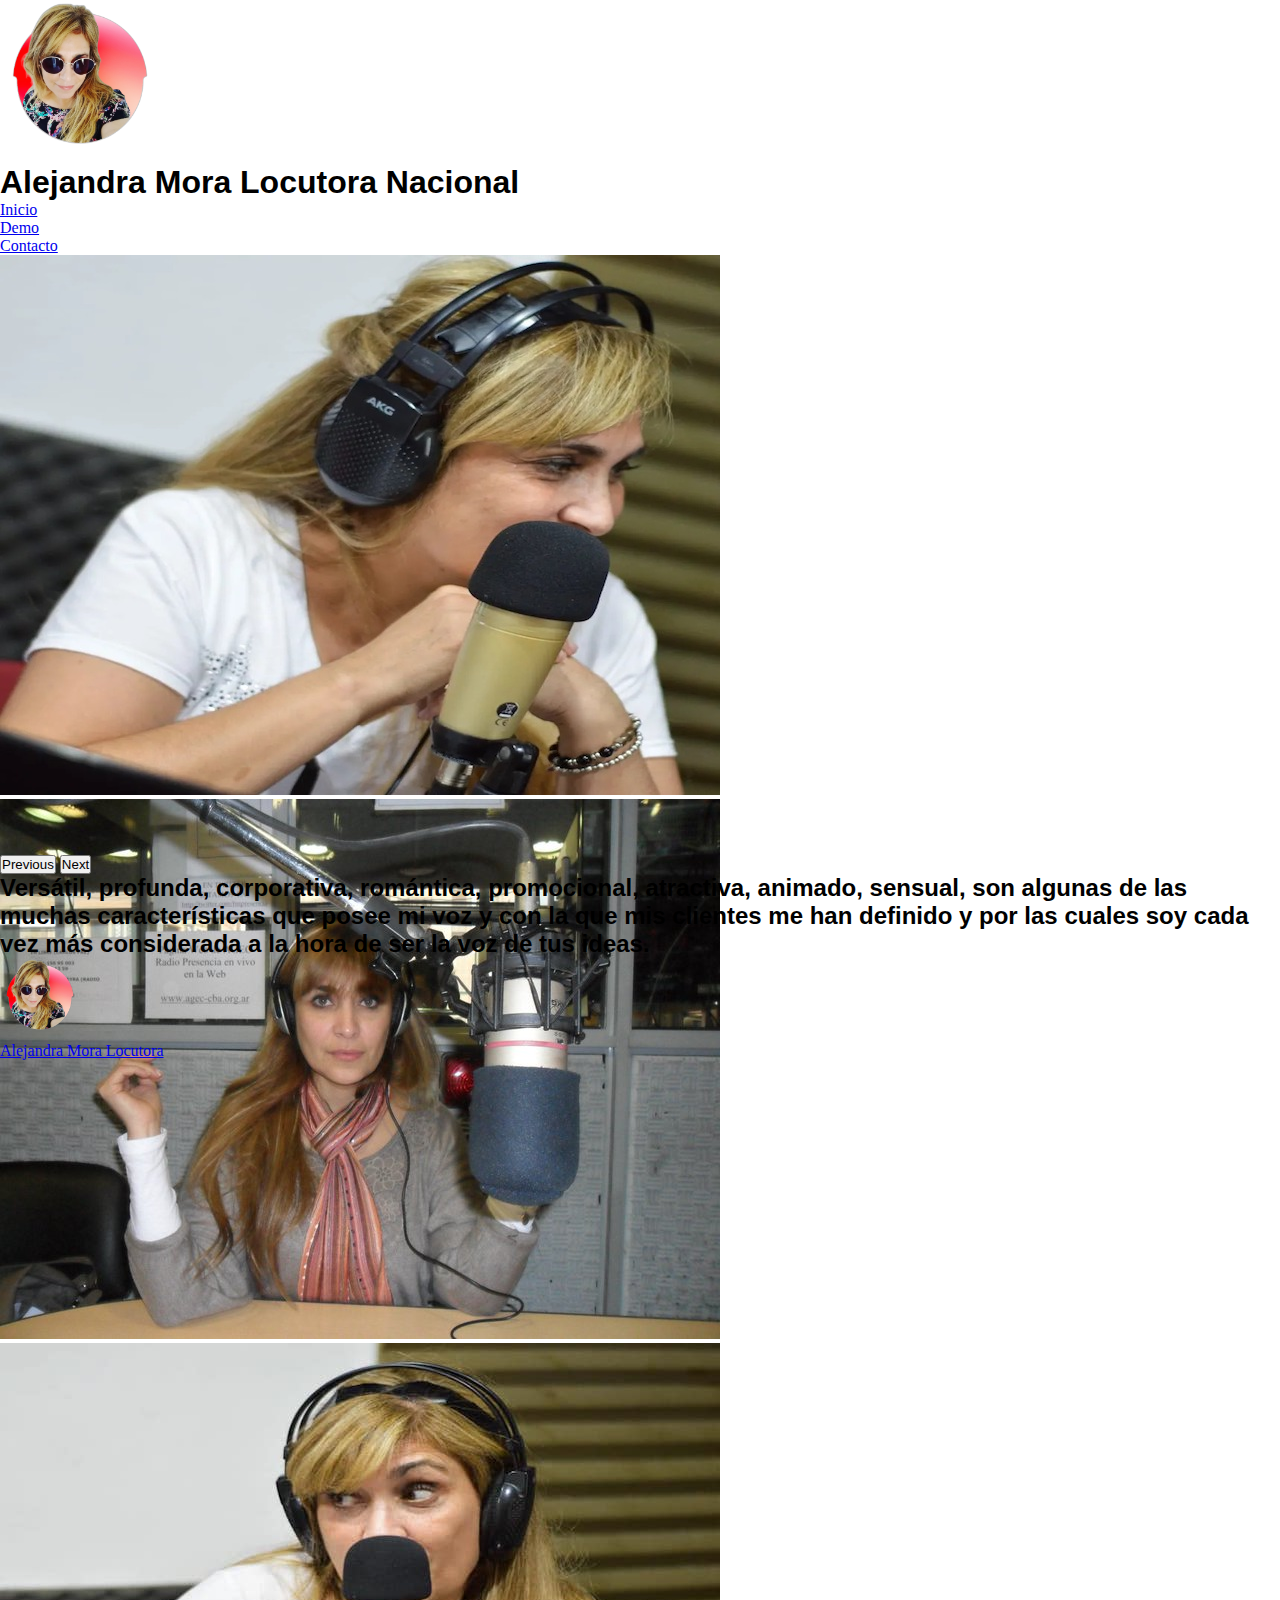
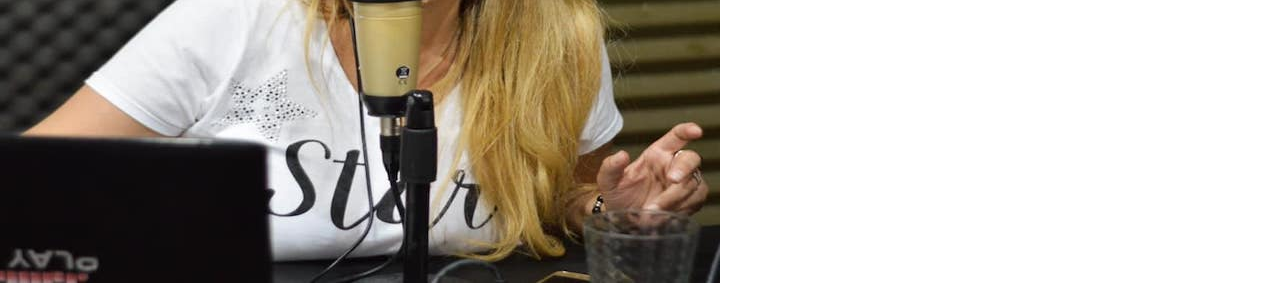
<file: index.html>
<!DOCTYPE html>
<html lang="en">

<head>
    <meta charset="UTF-8">
    <meta http-equiv="X-UA-Compatible" content="IE=edge">
    <meta name="viewport" content="width=device-width, initial-scale=1.0">
    <link href="https://cdn.jsdelivr.net/npm/bootstrap@5.1.3/dist/css/bootstrap.min.css" rel="stylesheet"
        integrity="sha384-1BmE4kWBq78iYhFldvKuhfTAU6auU8tT94WrHftjDbrCEXSU1oBoqyl2QvZ6jIW3" crossorigin="anonymous">
    <link rel="stylesheet" href="./style/style.css"/>
    
    <title>Alejandra Mora - Locutora</title>
</head>

<body>

    <body>
        <header class="container-fluid d-flex justify-content-center">
            <img src="./imagen/logo2.png" alt="logo" class="logoweb">
        </header>
        <div class="nombre">
            <h1 class="texto d-flex justify-content-center">Alejandra Mora Locutora Nacional</h1>
        </div>

        <!--menu-->
        <nav>
            <ul class="nav nav-tabs justify-content-center">
                <li class="nav-item">
                    <a class="nav-link active" aria-current="page" href="index.html">Inicio</a>
                </li>
                <li class="nav-item">
                    <a class="nav-link active" href="demo.html">Demo</a>
                </li>
                <li class="nav-item">
                    <a class="nav-link active" href="contacto.html">Contacto</a>
                </li>
            </ul>
        </nav>

        <!--carrusel -->
        <div id="carouselExampleControls" class="carousel slide" data-bs-ride="carousel">
            <div class="carousel-inner p-2">
                <div class="carousel-item active" data-bs-interval="2000">
                    <img id="img1" src="./imagen/slider01.jpeg" class="img-fluid d-block w-100 h-50" alt="slieder01">
                </div>
                <div class="carousel-item" data-bs-interval="2000">
                    <img id="img3" src="./imagen/slider03.jpeg" class="img-fluid d-block w-100 h-50" alt="silider02">
                </div>
                <div class="carousel-item" data-bs-interval="2000">
                    <img id="img2" src="./imagen/slider02.jpeg" class="img-fluid d-block w-100 h-50" alt="silider03">
                </div>
            </div>
            <button class="carousel-control-prev" type="button" data-bs-target="#carouselExampleControls"
                data-bs-slide="prev">
                <span class="carousel-control-prev-icon" aria-hidden="true"></span>
                <span class="visually-hidden">Previous</span>
            </button>
            <button class="carousel-control-next" type="button" data-bs-target="#carouselExampleControls"
                data-bs-slide="next">
                <span class="carousel-control-next-icon" aria-hidden="true"></span>
                <span class="visually-hidden">Next</span>
            </button>
        </div>


        <!--INTRO-->
        <section class="w-50 mx-auto text-center" id="intro" pt-5>
            <h2 class="p-3 fs-2 border-top border-3">Versátil, profunda, corporativa, romántica, promocional, atractiva,
                animado, sensual, son algunas de las
                muchas características que posee mi voz y con la que mis clientes me han definido y por las cuales soy
                cada vez más
                considerada a la hora de ser <span class="text-primary">la voz de tus ideas.</span></h2>
            <p><span></span></p>
        </section>





        <script src="https://cdn.jsdelivr.net/npm/bootstrap@5.1.3/dist/js/bootstrap.bundle.min.js"
            integrity="sha384-ka7Sk0Gln4gmtz2MlQnikT1wXgYsOg+OMhuP+IlRH9sENBO0LRn5q+8nbTov4+1p" crossorigin="anonymous">
        </script>

    </body>

    <footer class="bg-dark">

        <div class="container">
            <nav class="row">
                <a href="index.html" class="col-3 text-ippercase text-white d-flex align-items-center">
                    <img src="./imagen/logo2.png" alt="logowebfooter" class="logowebfooter p-2 m-2">
                    <p>Alejandra Mora Locutora</p>
                </a>
            </nav>
        </div>


    </footer>

</html>
</file>
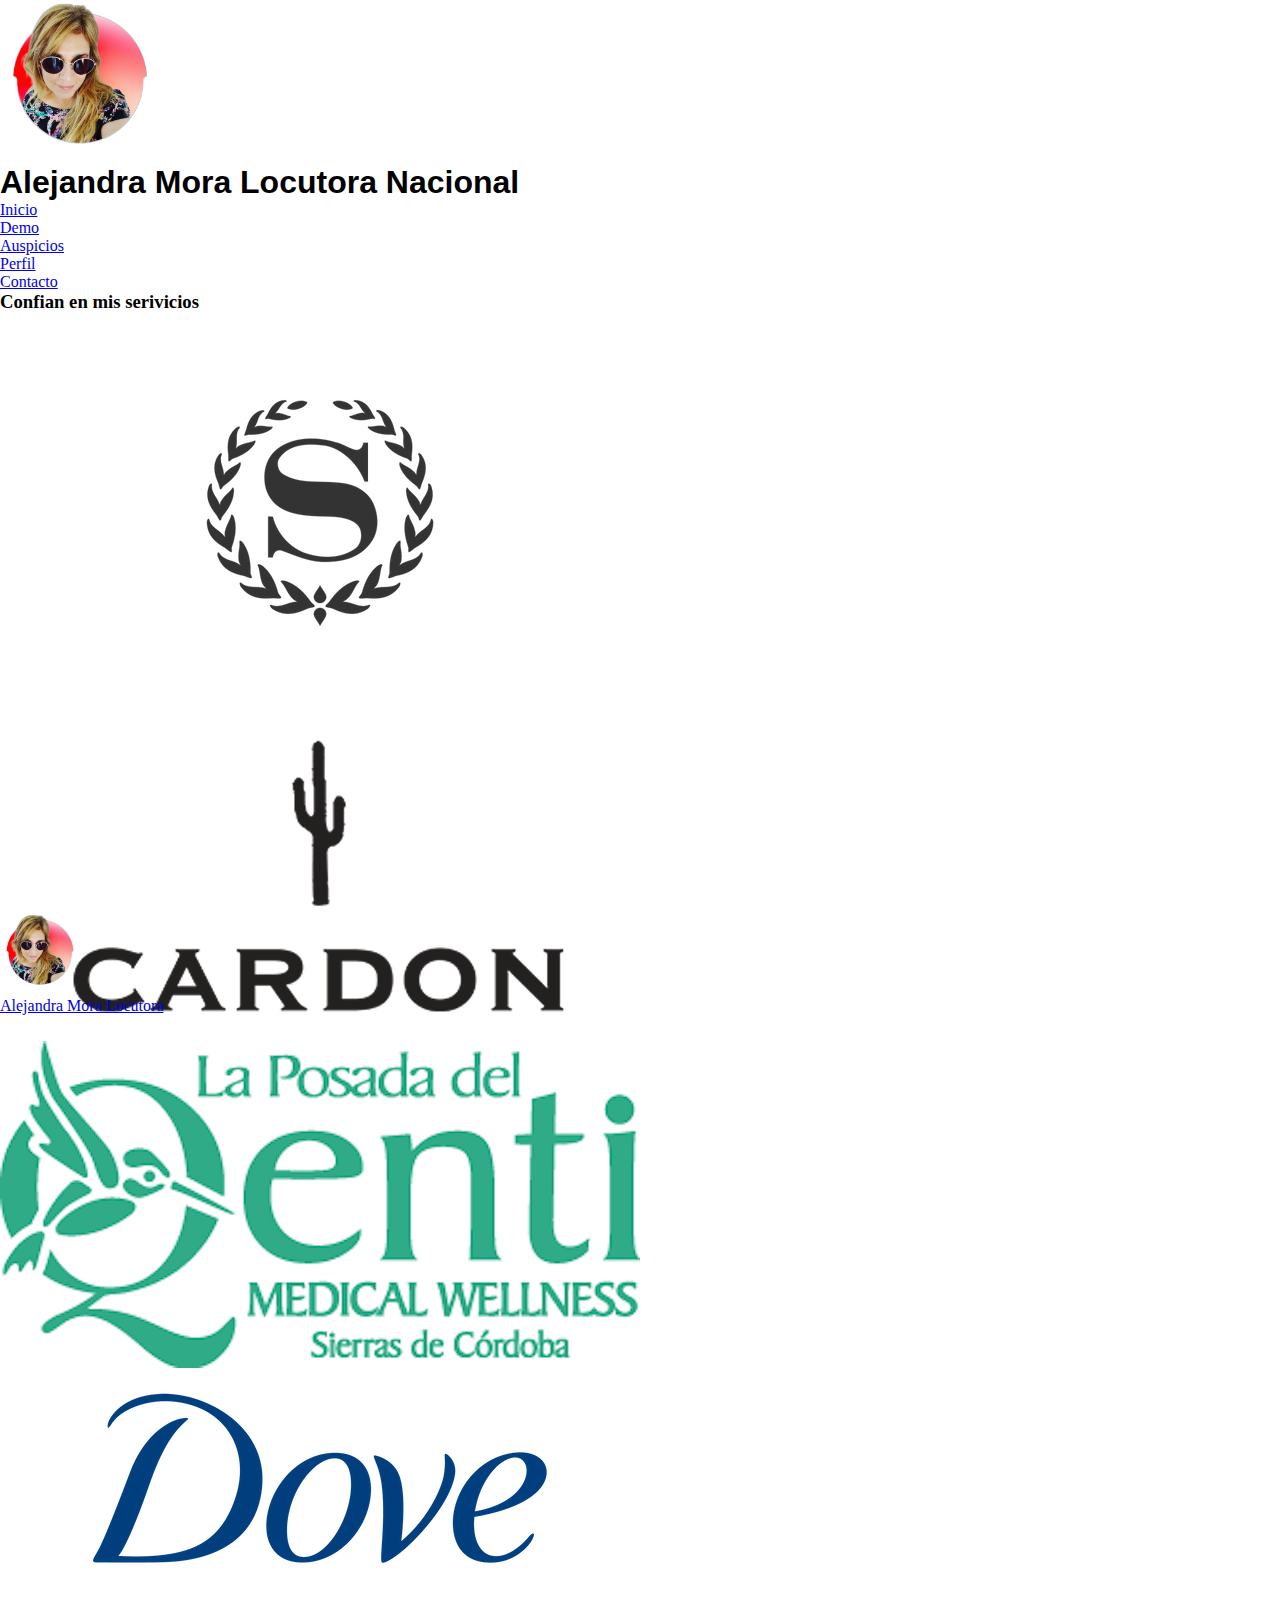
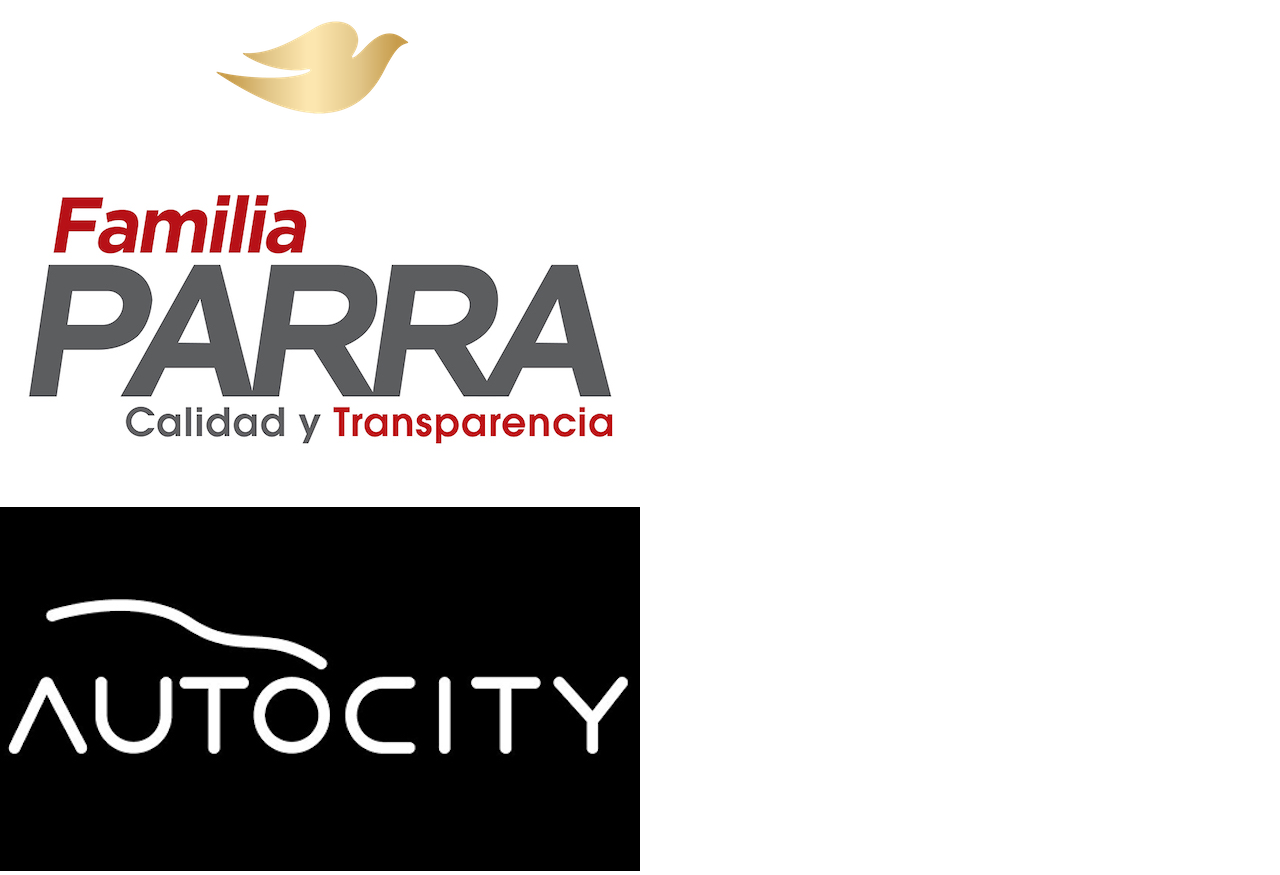
<file: auspicios.html>
<!DOCTYPE html>
<html lang="en">

<head>
    <meta charset="UTF-8">
    <meta http-equiv="X-UA-Compatible" content="IE=edge">
    <meta name="viewport" content="width=device-width, initial-scale=1.0">
    <link href="https://cdn.jsdelivr.net/npm/bootstrap@5.1.3/dist/css/bootstrap.min.css" rel="stylesheet"
        integrity="sha384-1BmE4kWBq78iYhFldvKuhfTAU6auU8tT94WrHftjDbrCEXSU1oBoqyl2QvZ6jIW3" crossorigin="anonymous">
    <link rel="stylesheet" href="./style/style.css">
    <title>Alejandra Mora - Locutora</title>
</head>

<body>

    <body>
        <header class="container-fluid d-flex justify-content-center">
            <img src="./imagen/logo2.png" alt="logo" class="logoweb">
        </header>
        <div class="nombre">
            <h1 class="texto d-flex justify-content-center">Alejandra Mora Locutora Nacional</h1>
        </div>

        <!--menu-->
        <nav>
            <ul class="nav nav-tabs justify-content-center">
                <li class="nav-item">
                    <a class="nav-link active" aria-current="page" href="./index.html">Inicio</a>
                </li>
                <li class="nav-item">
                    <a class="nav-link" href="demo.html">Demo</a>
                </li>
                <li class="nav-item">
                    <a class="nav-link active" href="auspicios.html">Auspicios</a>
                </li>
                <li class="nav-item">
                    <a class="nav-link active" href="perfil.html">Perfil</a>
                </li>
                <li class="nav-item">
                    <a class="nav-link" href="contacto.html">Contacto</a>
                </li>
            </ul>
        </nav>

        <!--auspiciantes carrusel-->
        <section class="w-50 mx-auto text-center">
            <h3>Confian en mis serivicios</h3>
            <div id="carouselExampleSlidesOnly" class="carousel slide" data-bs-ride="carousel">
                <div class="carousel-inner">
                    <div class="carousel-item">
                        <img src="./imagen/auspicio01.png" class="d-block w-80" alt="auspicio01">
                    </div>
                    <div class="carousel-item">
                        <img src="./imagen/auspicio02.png" class="d-block w-80" alt="auspicio02">
                    </div>
                    <div class="carousel-item active">
                        <img src="./imagen/auspicio03.png" class="d-block w-80" alt="auspicio03">
                    </div>
                    <div class="carousel-item">
                        <img src="./imagen/auspicio04.png" class="d-block w-80" alt="auspicio04">
                    </div>
                    <div class="carousel-item">
                        <img src="./imagen/auspicio05.jpeg" class="d-block w-80" alt="auspicio05">
                    </div>
                    <div class="carousel-item">
                        <img src="./imagen/auspicio06.jpeg" class="d-block w-80" alt="auspicio06">
                    </div>

                </div>
            </div>
        </section>  
        </div>







        <script src="https://cdn.jsdelivr.net/npm/bootstrap@5.1.3/dist/js/bootstrap.bundle.min.js"
            integrity="sha384-ka7Sk0Gln4gmtz2MlQnikT1wXgYsOg+OMhuP+IlRH9sENBO0LRn5q+8nbTov4+1p" crossorigin="anonymous">
        </script>
    </body>
    <footer class="bg-dark">

        <div class="container">
            <nav class="row">
                <a href="index.html" class="col-3 text-ippercase text-white d-flex align-items-center">
                    <img src="./imagen/logo2.png" alt="logowebfooter" class="logowebfooter p-2 m-2">
                    <p>Alejandra Mora Locutora</p>
                </a>
            </nav>
        </div>


    </footer>


</html>
</file>
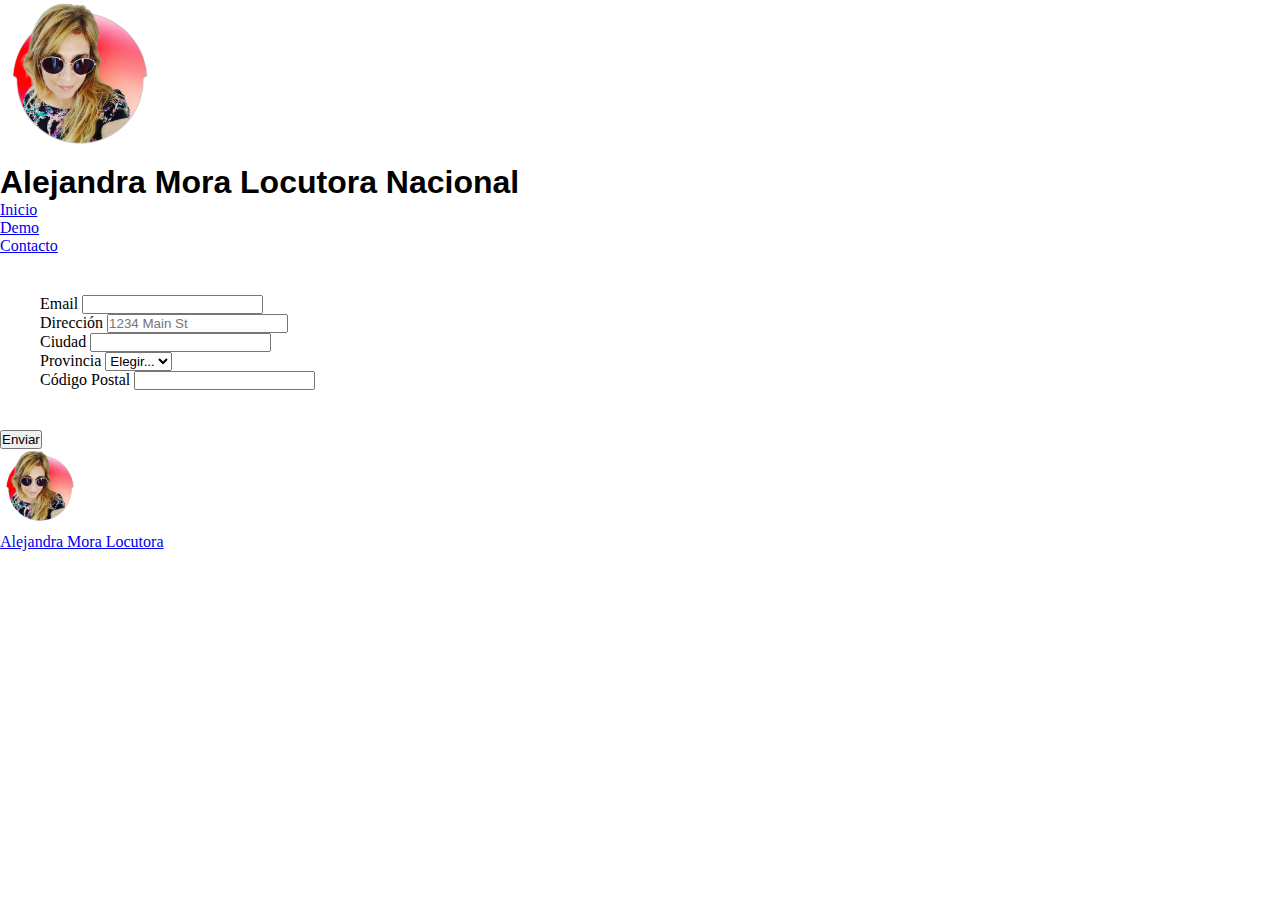
<file: contacto.html>
<!DOCTYPE html>
<html lang="en">

<head>
    <meta charset="UTF-8">
    <meta http-equiv="X-UA-Compatible" content="IE=edge">
    <meta name="viewport" content="width=device-width, initial-scale=1.0">
    <link href="https://cdn.jsdelivr.net/npm/bootstrap@5.1.3/dist/css/bootstrap.min.css" rel="stylesheet"
        integrity="sha384-1BmE4kWBq78iYhFldvKuhfTAU6auU8tT94WrHftjDbrCEXSU1oBoqyl2QvZ6jIW3" crossorigin="anonymous">
    <link rel="stylesheet" href="./style/style.css">
    <title>Alejandra Mora - Locutora</title>
</head>

<body>

    <body>
        <header class="container-fluid d-flex justify-content-center">
            <img src="./imagen/logo2.png" alt="logo" class="logoweb">
        </header>
        <div class="nombre">
            <h1 class="texto d-flex justify-content-center">Alejandra Mora Locutora Nacional</h1>
        </div>

        <!--menu-->
        <nav>
            <ul class="nav nav-tabs justify-content-center">
                <li class="nav-item">
                  <a class="nav-link active" aria-current="page" href="./index.html">Inicio</a>
                </li>
                <li class="nav-item">
                  <a class="nav-link" href="demo.html">Demo</a>
                </li>
                <li class="nav-item">
                  <a class="nav-link" href="contacto.html">Contacto</a>
                </li>
              </ul>
        </nav>
        <div class="formulario">

        <form class="row g-3">
            <div class="col-md-6">
              <label for="inputEmail4" class="form-label">Email</label>
              <input type="email" class="form-control" id="inputEmail4">
            </div>
            
            <div class="col-12">
              <label for="inputAddress" class="form-label">Dirección</label>
              <input type="text" class="form-control" id="inputAddress" placeholder="1234 Main St">
            </div>
            
            <div class="col-md-6">
              <label for="inputCity" class="form-label">Ciudad</label>
              <input type="text" class="form-control" id="inputCity">
            </div>
            <div class="col-md-4">
              <label for="inputState" class="form-label">Provincia</label>
              <select id="inputState" class="form-select">
                <option selected>Elegir...</option>
                <option>...</option>
              </select>
            </div>
            <div class="col-md-2">
              <label for="inputZip" class="form-label">Código Postal</label>
              <input type="text" class="form-control" id="inputZip">
            </div>
            
            </div>
            <div class="col-12">
              <button type="submit" class="btn btn-danger">Enviar</button>
            </div>
          </form>
        </div>

        

    </body>
    <footer class="bg-dark">

      <div class="container">
          <nav class="row">
              <a href="index.html" class="col-3 text-ippercase text-white d-flex align-items-center">
                  <img src="./imagen/logo2.png" alt="logowebfooter" class="logowebfooter p-2 m-2">
                  <p>Alejandra Mora Locutora</p>
              </a>
          </nav>
      </div>


  </footer>


</html>
</file>
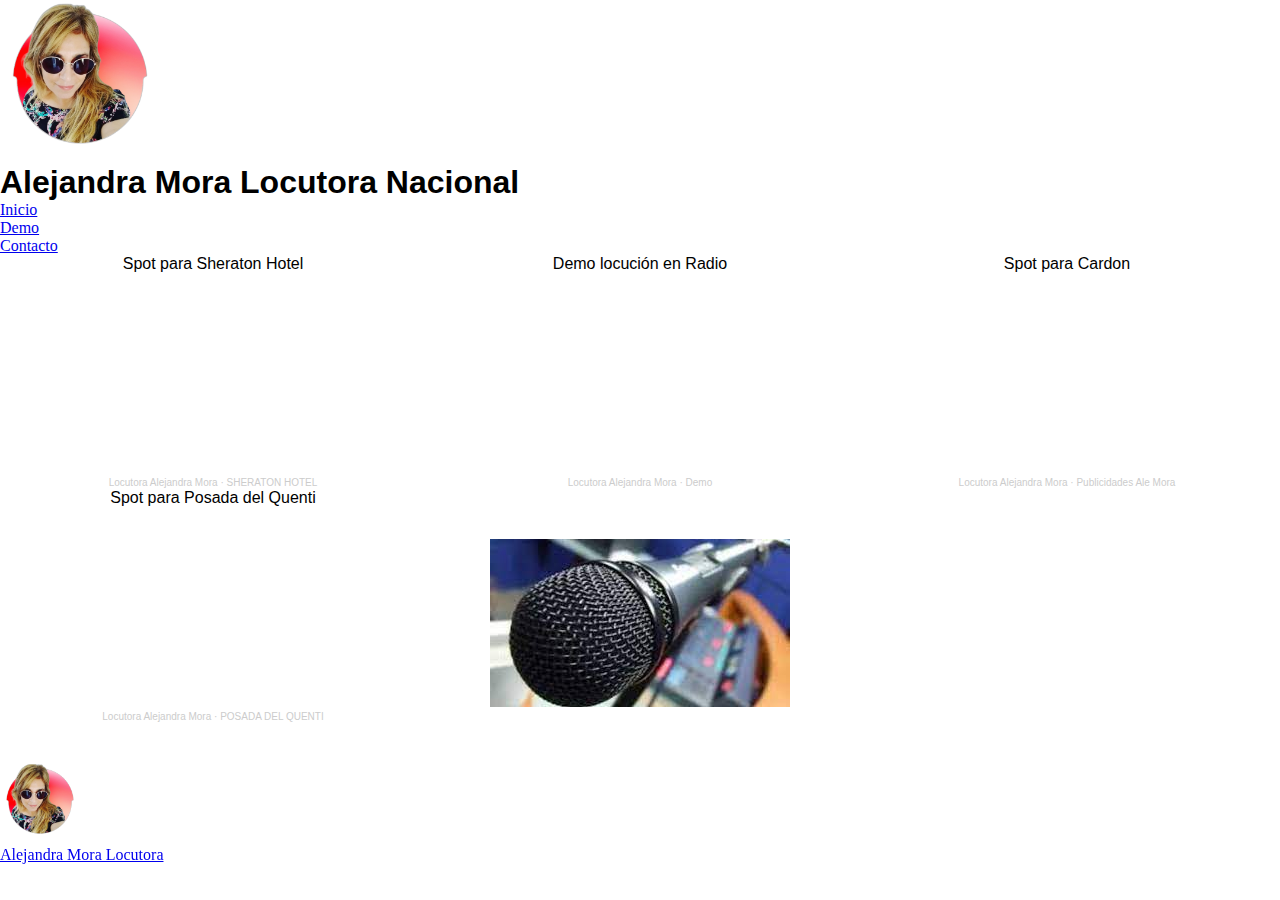
<file: demo.html>
<!DOCTYPE html>
<html lang="en">

<head>
  <meta charset="UTF-8">
  <meta http-equiv="X-UA-Compatible" content="IE=edge">
  <meta name="viewport" content="width=device-width, initial-scale=1.0">
  <link href="https://cdn.jsdelivr.net/npm/bootstrap@5.1.3/dist/css/bootstrap.min.css" rel="stylesheet"
    integrity="sha384-1BmE4kWBq78iYhFldvKuhfTAU6auU8tT94WrHftjDbrCEXSU1oBoqyl2QvZ6jIW3" crossorigin="anonymous">
  <link rel="stylesheet" href="./style/style.css">
  <title>Alejandra Mora - Locutora</title>
</head>

<body>

  <body>
    <header class="container-fluid d-flex justify-content-center">
      <img src="./imagen/logo2.png" alt="logo" class="logoweb">
    </header>
    <div class="nombre">
      <h1 class="texto d-flex justify-content-center">Alejandra Mora Locutora Nacional</h1>
    </div>

    <!--menu-->
    <nav>
      <ul class="nav nav-tabs justify-content-center">
        <li class="nav-item">
          <a class="nav-link active" aria-current="page" href="./index.html">Inicio</a>
        </li>
        <li class="nav-item">
          <a class="nav-link" href="demo.html">Demo</a>
        </li>
        <li class="nav-item">
          <a class="nav-link" href="contacto.html">Contacto</a>
        </li>
      </ul>
    </nav>

    <div class="demo-grid">
      <div class="demo1">
        <p>Spot para Sheraton Hotel</p>
        <iframe width="50%" height="200" scrolling="no" frameborder="no" allow="autoplay" src="https://w.soundcloud.com/player/?url=https%3A//api.soundcloud.com/tracks/177894675&color=%23ff5500&auto_play=false&hide_related=false&show_comments=true&show_user=true&show_reposts=false&show_teaser=true&visual=true"></iframe><div style="font-size: 10px; color: #cccccc;line-break: anywhere;word-break: normal;overflow: hidden;white-space: nowrap;text-overflow: ellipsis; font-family: Interstate,Lucida Grande,Lucida Sans Unicode,Lucida Sans,Garuda,Verdana,Tahoma,sans-serif;font-weight: 100;"><a href="https://soundcloud.com/locutora-alejandra-mora" title="Locutora Alejandra  Mora" target="_blank" style="color: #cccccc; text-decoration: none;">Locutora Alejandra  Mora</a> · <a href="https://soundcloud.com/locutora-alejandra-mora/sheraton-hotel-2" title="SHERATON HOTEL" target="_blank" style="color: #cccccc; text-decoration: none;">SHERATON HOTEL</a></div>
      </div>

      <div class="demo2">
        <p>Demo locución en Radio</p>
        <iframe width="50%" height="200" scrolling="no" frameborder="no" allow="autoplay" src="https://w.soundcloud.com/player/?url=https%3A//api.soundcloud.com/tracks/213740199&color=%23ff5500&auto_play=false&hide_related=false&show_comments=true&show_user=true&show_reposts=false&show_teaser=true&visual=true"></iframe><div style="font-size: 10px; color: #cccccc;line-break: anywhere;word-break: normal;overflow: hidden;white-space: nowrap;text-overflow: ellipsis; font-family: Interstate,Lucida Grande,Lucida Sans Unicode,Lucida Sans,Garuda,Verdana,Tahoma,sans-serif;font-weight: 100;"><a href="https://soundcloud.com/locutora-alejandra-mora" title="Locutora Alejandra  Mora" target="_blank" style="color: #cccccc; text-decoration: none;">Locutora Alejandra  Mora</a> · <a href="https://soundcloud.com/locutora-alejandra-mora/demo-ale-fin" title="Demo" target="_blank" style="color: #cccccc; text-decoration: none;">Demo</a></div>
      </div>

      <div class="demo3">
        <p>Spot para Cardon</p>
        <iframe width="50%" height="200" scrolling="no" frameborder="no" allow="autoplay" src="https://w.soundcloud.com/player/?url=https%3A//api.soundcloud.com/playlists/60107979&color=%23ff5500&auto_play=false&hide_related=false&show_comments=true&show_user=true&show_reposts=false&show_teaser=true&visual=true"></iframe><div style="font-size: 10px; color: #cccccc;line-break: anywhere;word-break: normal;overflow: hidden;white-space: nowrap;text-overflow: ellipsis; font-family: Interstate,Lucida Grande,Lucida Sans Unicode,Lucida Sans,Garuda,Verdana,Tahoma,sans-serif;font-weight: 100;"><a href="https://soundcloud.com/locutora-alejandra-mora" title="Locutora Alejandra  Mora" target="_blank" style="color: #cccccc; text-decoration: none;">Locutora Alejandra  Mora</a> · <a href="https://soundcloud.com/locutora-alejandra-mora/sets/publicidades-ale-mora" title="Publicidades Ale Mora" target="_blank" style="color: #cccccc; text-decoration: none;">Publicidades Ale Mora</a></div>
      </div>

      <div class="demo4">
        <p>Spot para Posada del Quenti</p>
        <iframe width="50%" height="200" scrolling="no" frameborder="no" allow="autoplay" src="https://w.soundcloud.com/player/?url=https%3A//api.soundcloud.com/tracks/174768723&color=%23ff5500&auto_play=false&hide_related=false&show_comments=true&show_user=true&show_reposts=false&show_teaser=true&visual=true"></iframe><div style="font-size: 10px; color: #cccccc;line-break: anywhere;word-break: normal;overflow: hidden;white-space: nowrap;text-overflow: ellipsis; font-family: Interstate,Lucida Grande,Lucida Sans Unicode,Lucida Sans,Garuda,Verdana,Tahoma,sans-serif;font-weight: 100;"><a href="https://soundcloud.com/locutora-alejandra-mora" title="Locutora Alejandra  Mora" target="_blank" style="color: #cccccc; text-decoration: none;">Locutora Alejandra  Mora</a> · <a href="https://soundcloud.com/locutora-alejandra-mora/posada-del-quenti" title="POSADA DEL QUENTI" target="_blank" style="color: #cccccc; text-decoration: none;">POSADA DEL QUENTI</a></div>
      </div>

      <div class="banner1">
        <img src="./imagen/radio.jpeg" class="radio">
      </div>
      
    

    
    </div>








    <script src="https://cdn.jsdelivr.net/npm/bootstrap@5.1.3/dist/js/bootstrap.bundle.min.js"
      integrity="sha384-ka7Sk0Gln4gmtz2MlQnikT1wXgYsOg+OMhuP+IlRH9sENBO0LRn5q+8nbTov4+1p" crossorigin="anonymous">
    </script>
  </body>
  <footer class="bg-dark">

    <div class="container">
      <nav class="row">
        <a href="index.html" class="col-3 text-ippercase text-white d-flex align-items-center">
          <img src="../imagen/logo2.png" alt="logowebfooter" class="logowebfooter p-2 m-2">
          <p>Alejandra Mora Locutora</p>
        </a>
      </nav>
    </div>


  </footer>


</html>
</file>
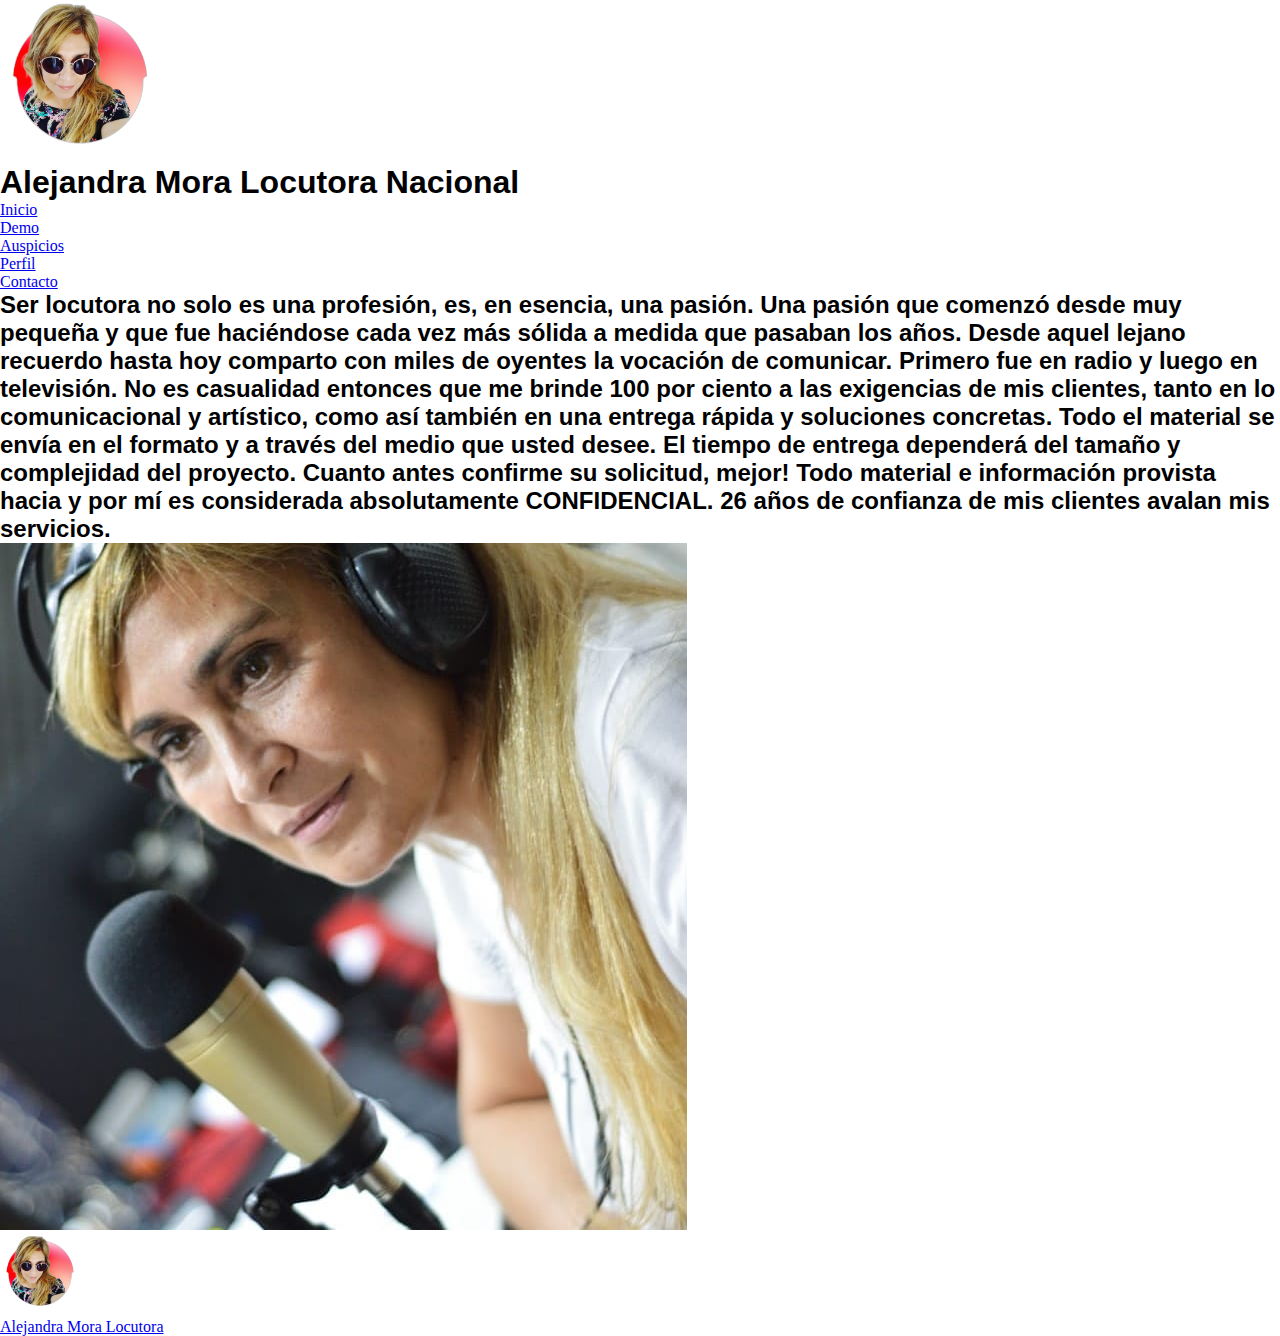
<file: perfil.html>
<!DOCTYPE html>
<html lang="en">

<head>
    <meta charset="UTF-8">
    <meta http-equiv="X-UA-Compatible" content="IE=edge">
    <meta name="viewport" content="width=device-width, initial-scale=1.0">
    <link href="https://cdn.jsdelivr.net/npm/bootstrap@5.1.3/dist/css/bootstrap.min.css" rel="stylesheet"
        integrity="sha384-1BmE4kWBq78iYhFldvKuhfTAU6auU8tT94WrHftjDbrCEXSU1oBoqyl2QvZ6jIW3" crossorigin="anonymous">
    <link rel="stylesheet" href="./style/style.css" />

    <title>Alejandra Mora - Locutora</title>
</head>

<body>


    <header class="container-fluid d-flex justify-content-center">
        <img src="./imagen/logo2.png" alt="logo" class="logoweb">
    </header>
    <div class="nombre">
        <h1 class="texto d-flex justify-content-center">Alejandra Mora Locutora Nacional</h1>
    </div>

    <!--menu-->
    <nav>
        <ul class="nav nav-tabs justify-content-center">
            <li class="nav-item">
                <a class="nav-link active" aria-current="page" href="./index.html">Inicio</a>
            </li>
            <li class="nav-item">
                <a class="nav-link active" href="demo.html">Demo</a>
            </li>
            <li class="nav-item">
                <a class="nav-link active" href="auspicios.html">Auspicios</a>
            </li>
            </li>
            <li class="nav-item">
                <a class="nav-link active" href="perfil.html">Perfil</a>
            </li>
            <li class="nav-item">
                <a class="nav-link active" href="contacto.html">Contacto</a>
            </li>
        </ul>
    </nav>

    <!--Perfil-->
    <section class="w-50 mx-auto text-center" id="intro" pt-5>
        <h2 class="p-3 fs-2 border-top border-3">Ser locutora no solo es una profesión, es, en esencia, <span class="text-primary">una pasión</span>. Una
            pasión que comenzó desde muy pequeña y que fue haciéndose cada vez más sólida a medida que pasaban los años.
            Desde aquel lejano recuerdo hasta hoy comparto con miles de oyentes la vocación de comunicar. Primero fue
            en radio y luego en televisión. No es casualidad entonces que <span class="text-primary">me brinde 100 por ciento a las exigencias de mis clientes, tanto
            en lo comunicacional y artístico</span>, como así también en una entrega rápida y soluciones concretas.

            Todo el material se envía en el formato y a través del medio que usted desee. El tiempo de entrega dependerá
            del tamaño y complejidad del proyecto. Cuanto antes confirme su solicitud, mejor!

            Todo material e información provista hacia y por mí es considerada absolutamente <span class="text-primary">CONFIDENCIAL.</span>

            26 años de confianza de mis clientes avalan mis servicios.</h2>
        <p><span></span></p>
        <div class="perfilPic">
        <img src="./imagen/perfil.jpeg"  class="img-fluid d-block w100 h50" alt="Perfil">
        </div>
    </section>










    <script src="https://cdn.jsdelivr.net/npm/bootstrap@5.1.3/dist/js/bootstrap.bundle.min.js"
        integrity="sha384-ka7Sk0Gln4gmtz2MlQnikT1wXgYsOg+OMhuP+IlRH9sENBO0LRn5q+8nbTov4+1p" crossorigin="anonymous">
    </script>

</body>

<footer class="bg-dark">

    <div class="container">
        <nav class="row">
            <a href="index.html" class="col-3 text-ippercase text-white d-flex align-items-center">
                <img src="./imagen/logo2.png" alt="logowebfooter" class="logowebfooter p-2 m-2">
                <p>Alejandra Mora Locutora</p>
            </a>
        </nav>
    </div>


</footer>

</html>
</file>
<file: style/style.css>
*{
    margin: 0;
    padding: 0;
}
.logoweb{
    max-height: 10rem;
}
h1{
    font-family:Verdana, Geneva, Tahoma, sans-serif;
}
h2{
    font-family: Arial, Helvetica, sans-serif;
}

.carousel-inner{
    height: 65vh;
    min-height: 600px;
    background: no-repat center center scroll;
    -webkit-backdrop-size: cover;
}

.logowebfooter{
    max-height: 5rem;
}


.demo-grid{
    display: grid;
    grid-template-columns: 1fr 1fr 1fr;
    grid-template-rows: auto auto auto;
    gap: 1px 1px;
    text-align: center;
    font-size: 1.0rem;
    font-family: Arial, Helvetica, sans-serif;
    grid-template-areas: "banner1"
    "demo1 demo2 demo3 demo4 ";
}
.radio{
    padding: 50px;
}


.formulario{
    margin: 20px;
    padding: 20px;
}
</file>
